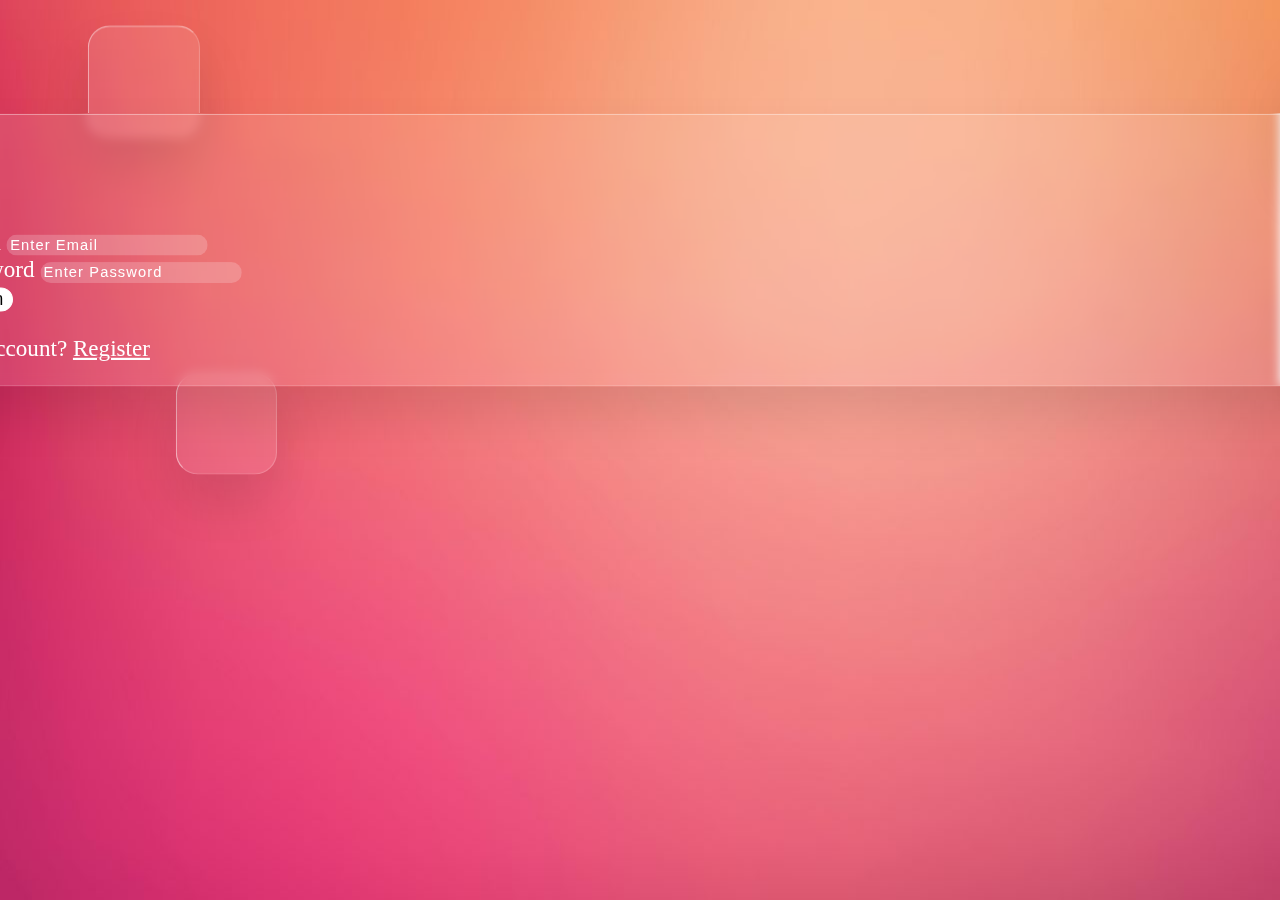
<file: pg/lgn.html>
<!DOCTYPE html>
<html lang="en">
  <head>
    <meta charset="UTF-8" />
    <meta name="viewport" content="width=device-width, initial-scale=1.0" />
    <meta http-equiv="X-UA-Compatible" content="ie=edge" />
     <link rel="stylesheet" href="https://use.fontawesome.com/releases/v5.6.3/css/all.css" integrity="sha384-UHRtZLI+pbxtHCWp1t77Bi1L4ZtiqrqD80Kn4Z8NTSRyMA2Fd33n5dQ8lWUE00s/" crossorigin="anonymous">
    <link
      rel="stylesheet"
      href="https://bootswatch.com/4/journal/bootstrap.min.css"
    />
    <link
      rel="stylesheet"
      href="lgn-over.css"
    />
    <title>Node.js & Passport Login App</title>
  </head>
  <body background="emlbg2.jpg">
  <div class="container">

  	<div class="row mt-5">

  		<div class="col-md-6 m-auto">
        <div class="box">
              <div class="square" style="--i:0;"></div>
              <div class="square" style="--i:1;"></div>
              <div class="square" style="--i:2;"></div>
              <div class="square" style="--i:3;"></div>
              <div class="square" style="--i:4;"></div>
           </div>
        <div class="card card-body">
      				<h1 class="text-center mb-3"><i class="fas fa-sign-in-alt"></i> Login</h1>
      				<!-- <% include ./partials/messages %> -->
      				<form action="/users/login" method="POST">
        				<div class="form-group">
          					<label for="email">Email</label>
          					<input
            						type="email"
            						id="email"
            						name="email"
            						class="form-control"
            						placeholder="Enter Email"
          					/>
        				</div>
        				<div class="form-group">
          					<label for="password">Password</label>
          					<input
            						type="password"
            						id="password"
            						name="password"
            						class="form-control"
            						placeholder="Enter Password"
          					/>
        				</div>
        				<button type="submit" class="btn btn-primary btn-block">Login</button>
      				</form>
      				<p class="lead mt-4">
        				No Account? <a href="/users/register">Register</a>
      				</p>
    			</div>
    </div>
	</div>

    </div>

    <script
      src="https://code.jquery.com/jquery-3.3.1.slim.min.js"
      integrity="sha384-q8i/X+965DzO0rT7abK41JStQIAqVgRVzpbzo5smXKp4YfRvH+8abtTE1Pi6jizo"
      crossorigin="anonymous"
    ></script>
    <script
      src="https://cdnjs.cloudflare.com/ajax/libs/popper.js/1.14.6/umd/popper.min.js"
      integrity="sha384-wHAiFfRlMFy6i5SRaxvfOCifBUQy1xHdJ/yoi7FRNXMRBu5WHdZYu1hA6ZOblgut"
      crossorigin="anonymous"
    ></script>
    <script
      src="https://stackpath.bootstrapcdn.com/bootstrap/4.2.1/js/bootstrap.min.js"
      integrity="sha384-B0UglyR+jN6CkvvICOB2joaf5I4l3gm9GU6Hc1og6Ls7i6U/mkkaduKaBhlAXv9k"
      crossorigin="anonymous"
    ></script>
  </body>
</html>
</file>
<file: pg/lgn-over.css>
body{
	   background-repeat: no-repeat no-repeat;
    background-attachment: fixed;
    background-size: 100% 100%;
    overflow: hidden;
    color: white;
}

.text-center{
	transform: scale(1.2);
}
.container{
	transform: scale(1.1);
	margin-top: 10%;
	font-size: 21px;
}

.card{
	background:rgba(255,255,255, 0.10);
	border-radius: 20px;
	backdrop-filter: blur(5px);
	box-shadow: 0 25px 45px rgba(0, 0, 0, 0.1);
	border: 1px solid rgba(255, 255, 255, 0.5);
	border-right: 1px solid rgba(255, 255, 255, 0.2);
	border-bottom: 1px solid rgba(255, 255, 255, 0.2);
	z-index: 20;

}

.container input{
	border-radius: 20px;
	background: rgba(255, 255, 255, .2);
	border: 1px solid white;
	border-color: #ffffff00;
	outline: none;
	color: white;
	transition: .6s;
}

.container input::placeholder{
	color: white;
	letter-spacing: 1px;
	transition: .6s;
}

.container input:hover{
	border: 2px solid white;
	border-color: #ffffff66;
	background: #ffffff00;
	color: white;
	transition: .6s;	
}

.container input:focus{
	border: 2px solid white;
	border-color: #ffffff66;
	background: #ffffff4D;
	transition: .6s;	
}

.container input:not(:focus)
{
	color: white;
}

.container button{
	color: black;
	background: white;
	border-radius: 25px;
	letter-spacing: 1.5px;
	font-size: 16px;
	border: 1px solid white;
	transition: .6s;
}

.container button:hover{
	color: white;
	background: #ed9898;
	border-radius: 25px;
	letter-spacing: 5px;
	border: 1px solid white;
	transition: .6s;
}

.container p a{
/*	color: #ff008c;*/
	color: white;
	transition: .6s;
}

.container p a:hover{
	color: red;
	letter-spacing: 4px;
	transition: .6s;
}

.box .square{
	position: absolute;
	background:rgba(255,255,255,0.10);	
	border-radius: 20px;
	backdrop-filter: blur(5px);
	box-shadow: 0 25px 45px rgba(0, 0, 0, 0.1);
	border: 1px solid rgba(255, 255, 255, 0.5);
	border-right: 1px solid rgba(255, 255, 255, 0.2);
	border-bottom: 1px solid rgba(255, 255, 255, 0.2);
	z-index: 10;
	animation: animate 10s linear infinite;
	animation-delay: calc(-1s *var(--i));
}
@keyframes animate{
	0%,100%{
		transform: translateY(-35px);
	}
	50%{
		transform: translateY(35px);
	}
}

.box .square:nth-child(1)
{
	top: -50px;
	right: -60px;
	width: 100px;
	height: 100px;
	z-index: 30;
}

.box .square:nth-child(2)
{
	top: 150px;
	left: -110px;
	width: 130px;
	height: 130px;
	z-index: 30;
}
.box .square:nth-child(4)
{
	bottom: 30px;
	right: -50px;
	width: 80px;
	height: 80px;
	z-index: -1;
}
.box .square:nth-child(3)
{
	bottom: -80px;
	left: 210px;
	width: 90px;
	height: 90px;
	z-index: -1;
}

.box .square:nth-child(5)
{
	top: -80px;
	left: 130px;
	width: 100px;
	height: 100px;
	z-index: -1;
}
</file>
